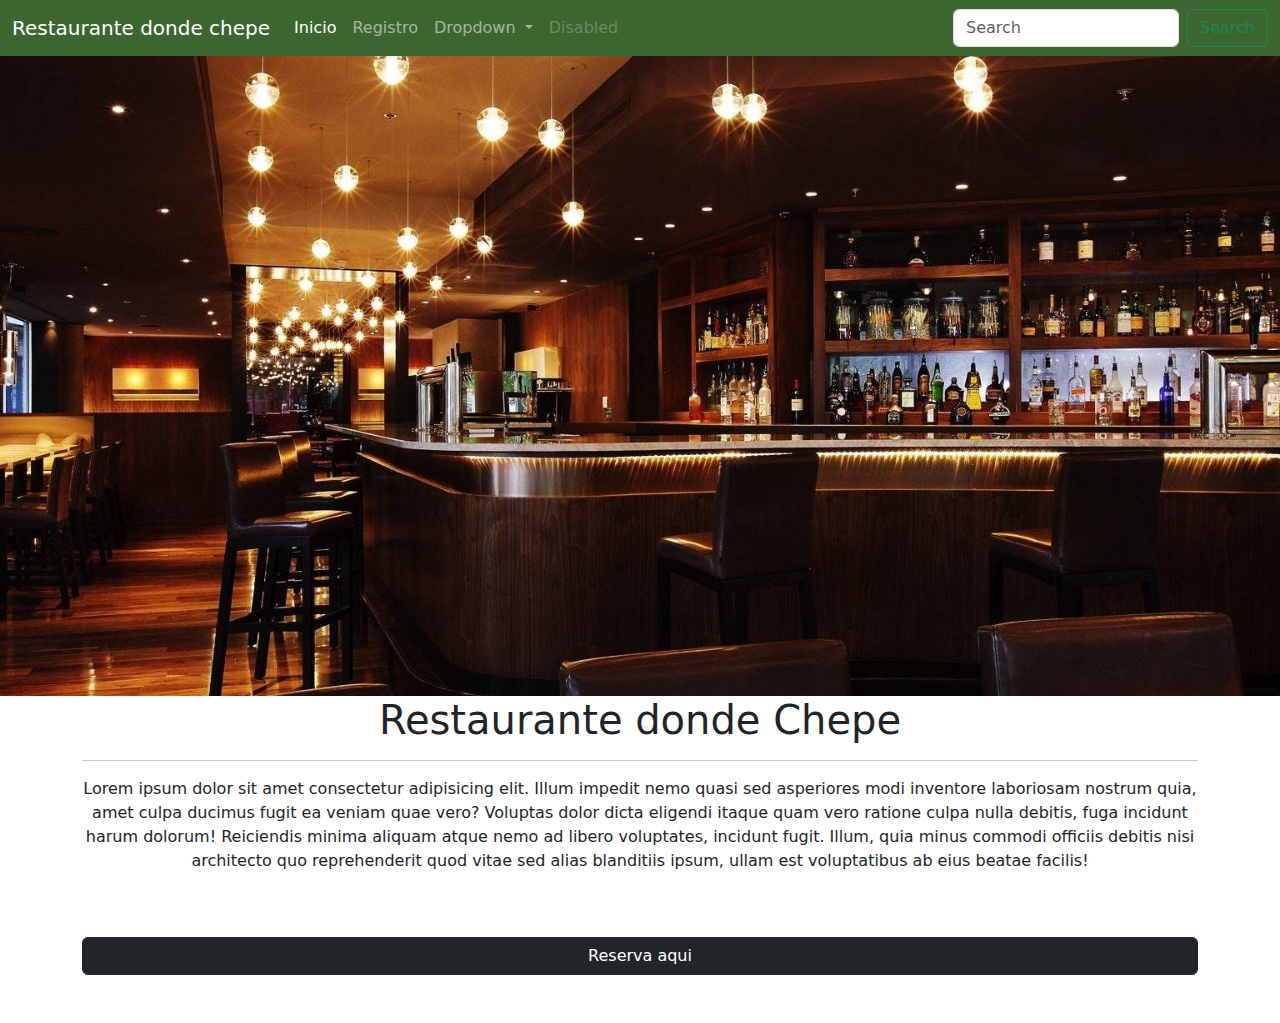
<file: Base 1/index.html>
<!DOCTYPE html>
<html lang="en">
<head>
    <meta charset="UTF-8">
    <meta name="viewport" content="width=device-width, initial-scale=1.0">
    <title>Document</title>
    <link rel="stylesheet" href="./estilos.css">
    <link href="https://cdn.jsdelivr.net/npm/bootstrap@5.3.3/dist/css/bootstrap.min.css" rel="stylesheet" integrity="sha384-QWTKZyjpPEjISv5WaRU9OFeRpok6YctnYmDr5pNlyT2bRjXh0JMhjY6hW+ALEwIH" crossorigin="anonymous">
</head>
<body>
    <header>
        <nav class="navbar navbar-expand-lg menu navbar-dark">
            <div class="container-fluid">
              <a class="navbar-brand" href="#"> Restaurante donde chepe </a>
              <button class="navbar-toggler" type="button" data-bs-toggle="collapse" data-bs-target="#navbarSupportedContent" aria-controls="navbarSupportedContent" aria-expanded="false" aria-label="Toggle navigation">
                <span class="navbar-toggler-icon"></span>
              </button>
              <div class="collapse navbar-collapse" id="navbarSupportedContent">
                <ul class="navbar-nav me-auto mb-2 mb-lg-0">
                  <li class="nav-item">
                    <a class="nav-link active" aria-current="page" href="#">Inicio</a>
                  </li>
                  <li class="nav-item">
                    <a class="nav-link" href="#">Registro</a>
                  </li>
                  <li class="nav-item dropdown">
                    <a class="nav-link dropdown-toggle" href="#" role="button" data-bs-toggle="dropdown" aria-expanded="false">
                      Dropdown
                    </a>
                    <ul class="dropdown-menu">
                      <li><a class="dropdown-item" href="#">Action</a></li>
                      <li><a class="dropdown-item" href="#">Another action</a></li>
                      <li><hr class="dropdown-divider"></li>
                      <li><a class="dropdown-item" href="#">Something else here</a></li>
                    </ul>
                  </li>
                  <li class="nav-item">
                    <a class="nav-link disabled" aria-disabled="true">Disabled</a>
                  </li>
                </ul>
                <form class="d-flex" role="search">
                  <input class="form-control me-2" type="search" placeholder="Search" aria-label="Search">
                  <button class="btn btn-outline-success" type="submit">Search</button>
                </form>
              </div>
            </div>
          </nav>
    </header>
    <section class="fondo">
        
    </section>

    <section class="container">
        <section class="row">
            <section class="col-12 text-center">
                <h1>Restaurante donde Chepe</h1>
                <hr>
                <p>
                    Lorem ipsum dolor sit amet consectetur adipisicing elit. Illum impedit nemo quasi sed asperiores modi inventore laboriosam nostrum quia, amet culpa ducimus fugit ea veniam quae vero? Voluptas dolor dicta eligendi itaque quam vero ratione culpa nulla debitis, fuga incidunt harum dolorum! Reiciendis minima aliquam atque nemo ad libero voluptates, incidunt fugit. Illum, quia minus commodi officiis debitis nisi architecto quo reprehenderit quod vitae sed alias blanditiis ipsum, ullam est voluptatibus ab eius beatae facilis!
                </p>
                <button class="btn btn-dark my-5 w-100">Reserva aqui</button>
            </section>
        </section>
    </section>

    <script src="https://cdn.jsdelivr.net/npm/bootstrap@5.3.3/dist/js/bootstrap.bundle.min.js" integrity="sha384-YvpcrYf0tY3lHB60NNkmXc5s9fDVZLESaAA55NDzOxhy9GkcIdslK1eN7N6jIeHz" crossorigin="anonymous"></script>
</body>
</html>
</file>
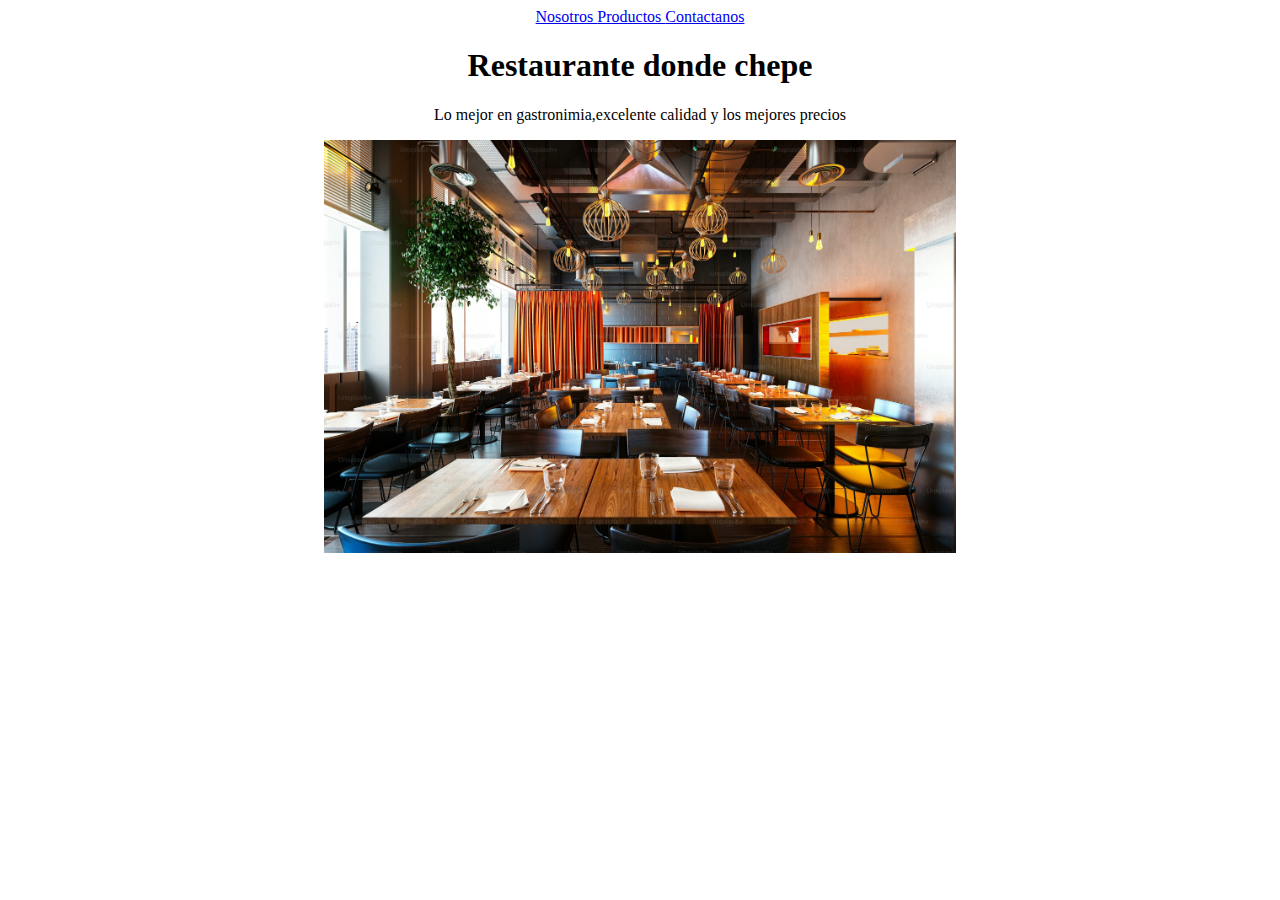
<file: Restaurante cristian/Inicio.html>
<!DOCTYPE html>
<html lang="en">
<head>
    <meta charset="UTF-8">
    <meta name="viewport" content="width=device-width, initial-scale=1.0">
    <title>Restaurante donde chepe </title>
</head>
<body>
    <div style="text-align: center;">
        <a href="Paginas/contacto.html"> Nosotros </a>
        <a href="Paginas/productos.html"> Productos </a>
        <a href="Paginas/contacto.html"> Contactanos </a>
        
    </div>
    
    <div style="text-align: center;">
        <h1>Restaurante donde chepe</h1>
        <p>Lo mejor en gastronimia,excelente calidad  y los mejores precios </p>
        <img src="Imagenes/imagen 1.jfif" width="50%">
    </div>
    
</body>
</html>
</file>
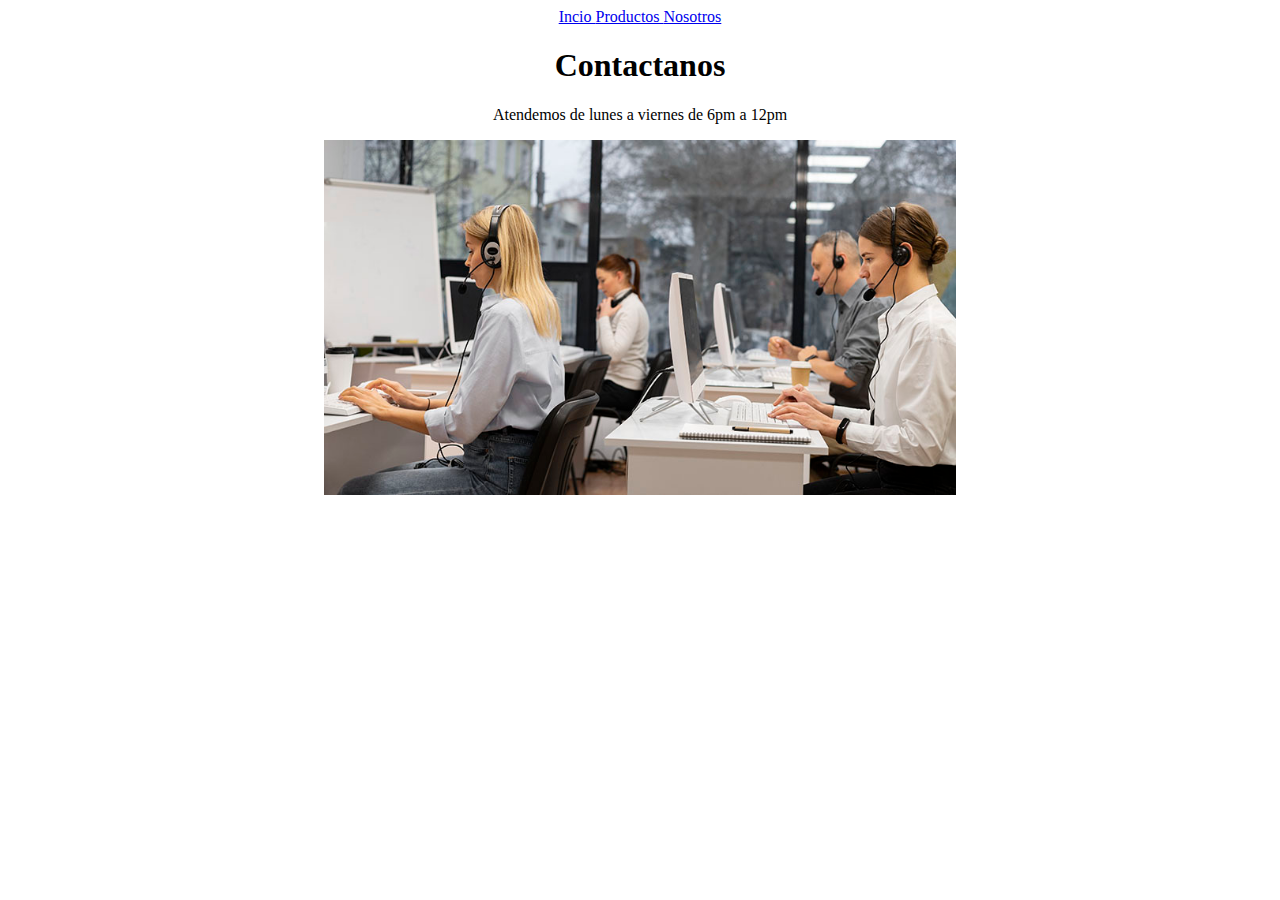
<file: Restaurante cristian/Paginas/contacto.html>
<!DOCTYPE html>
<html lang="en">
<head>
    <meta charset="UTF-8">
    <meta name="viewport" content="width=device-width, initial-scale=1.0">
    <title>Restaurante donde chepe </title>
</head>
<body>
    <div style="text-align: center;">
        <a href="../Inicio.html"> Incio </a>
        <a href="productos.html"> Productos </a>
        <a href="nosotros.html"> Nosotros </a>
    </div>
    
    <div style="text-align: center;">
        <h1>Contactanos</h1>
        <p>Atendemos de lunes a viernes de 6pm a 12pm </p>
        <img src="../Imagenes/imagen 3 contacto.jpg" width="50%">
    </div>
    
</body>
</html>
</file>
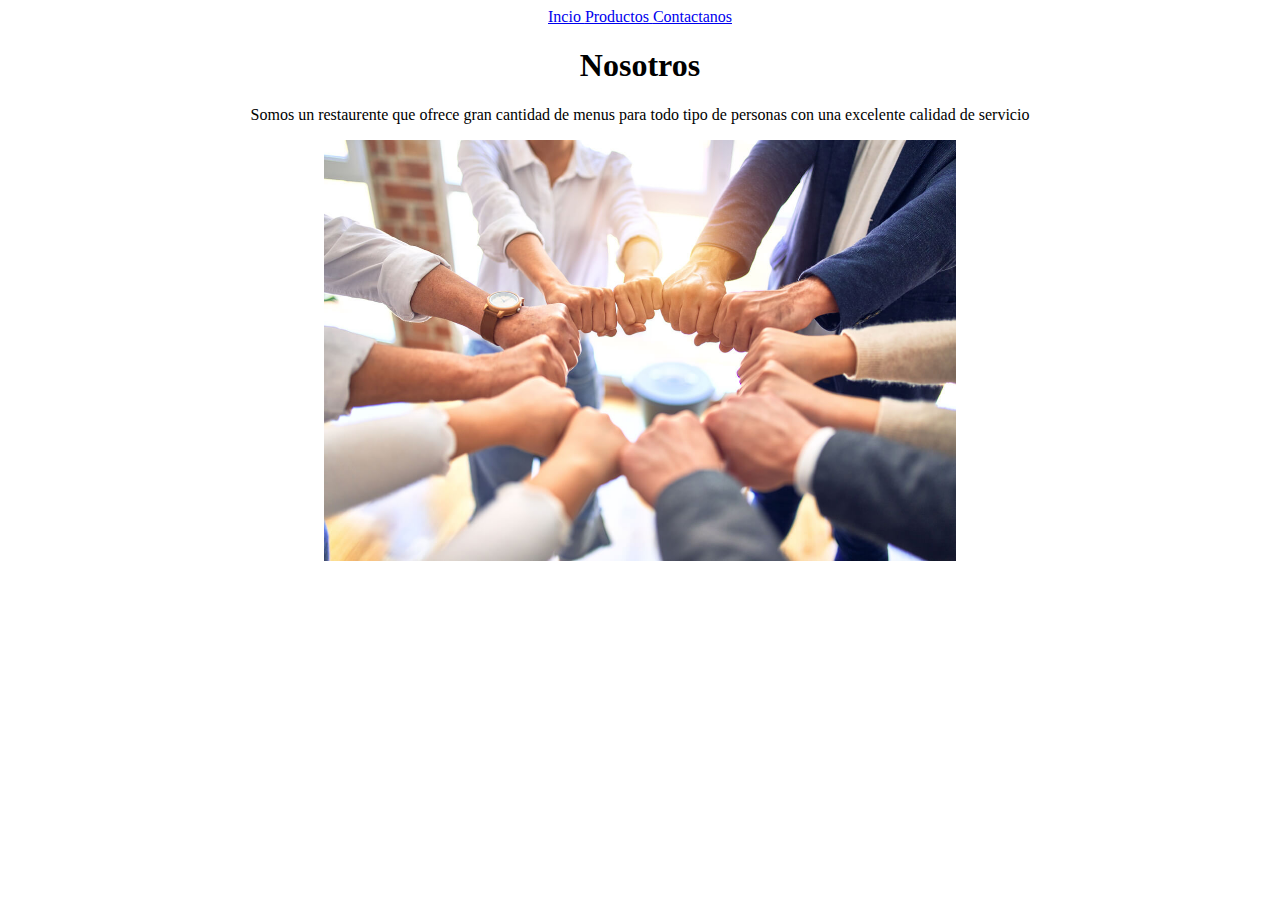
<file: Restaurante cristian/Paginas/nosotros.html>
<!DOCTYPE html>
<html lang="en">
<head>
    <meta charset="UTF-8">
    <meta name="viewport" content="width=device-width, initial-scale=1.0">
    <title>Nosotros </title>
</head>
<body>
    <div style="text-align: center;">
        <a href="../Inicio.html"> Incio </a>
        <a href="productos.html"> Productos </a>
        <a href="contacto.html"> Contactanos </a>
    </div>
    
    <div style="text-align: center;">
        <h1>Nosotros</h1>
        <p>Somos un restaurente que ofrece gran cantidad de menus para todo tipo de personas con una excelente calidad de servicio </p>
        <img src="../Imagenes/imagen 2 equipo trabajo.jpg" width="50%">
    </div>
    
</body>
</html>
</file>
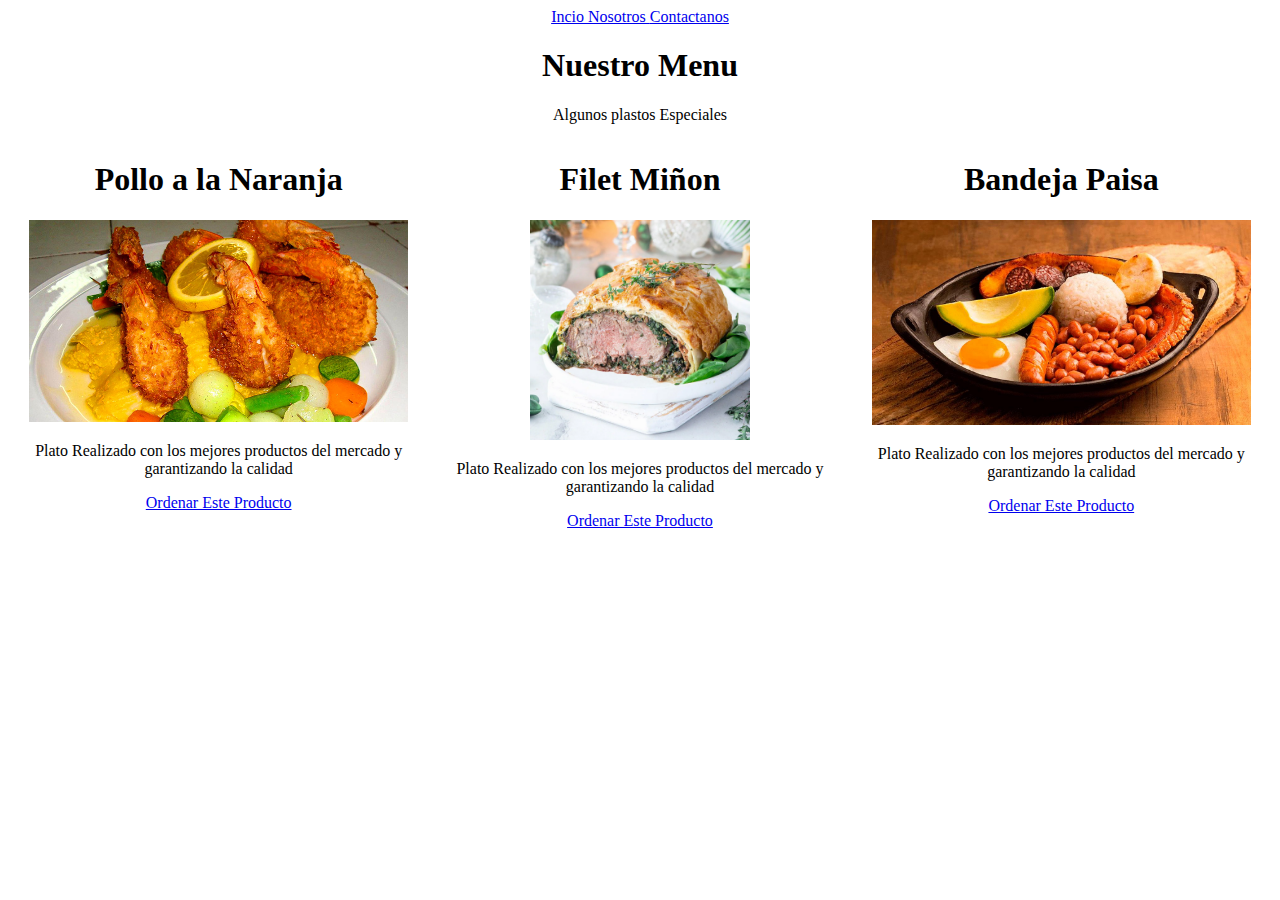
<file: Restaurante cristian/Paginas/productos.html>
<!DOCTYPE html>
<html lang="en">
<head>
    <meta charset="UTF-8">
    <meta name="viewport" content="width=device-width, initial-scale=1.0">
    <title>Productos</title>
</head>
<body>
    <div style="text-align: center;">
        <a href="../Inicio.html"> Incio </a>
        <a href="nosotros.html"> Nosotros </a>
        <a href="contacto.html"> Contactanos </a>
    </div>
    <div style="text-align: center;">
        <h1>Nuestro Menu</h1>
        <p>Algunos plastos Especiales</p>
        <div style="display: flex; justify-content: space-around;">
            <div style="width: 30%;">
                <h1>Pollo a la Naranja</h1>
                <img src="../Imagenes/PlatoUno.jpg" width="100%">
                <p>Plato Realizado con los mejores productos del mercado y garantizando la calidad </p>
                <a href="#">Ordenar Este Producto</a>
            </div>
            <div style="width: 30%;">
                <h1>Filet Miñon</h1>
                <img src="../Imagenes/PlatoDos.webp" width="58%"> 
                <p>Plato Realizado con los mejores productos del mercado y garantizando la calidad </p>
                <a href="#">Ordenar Este Producto</a>
            </div>
            <div style="width: 30%;">
                <h1>Bandeja Paisa </h1>
                <img src="../Imagenes/PlatoTres.gif" width="100%">
                <p>Plato Realizado con los mejores productos del mercado y garantizando la calidad </p>
                <a href="#">Ordenar Este Producto</a>
            </div>
        </div>
        

    </div>
    
</body>
</html>
</file>
<file: Base 1/estilos.css>
.menu{
    background-color:#3c662f ;
}

.fondo{
    background-image: url("./img/FondoUno.jpg");
    background-position: top center ;
    background-size: cover ;
    padding: 25%;
    background-attachment: fixed;
    
}
</file>
